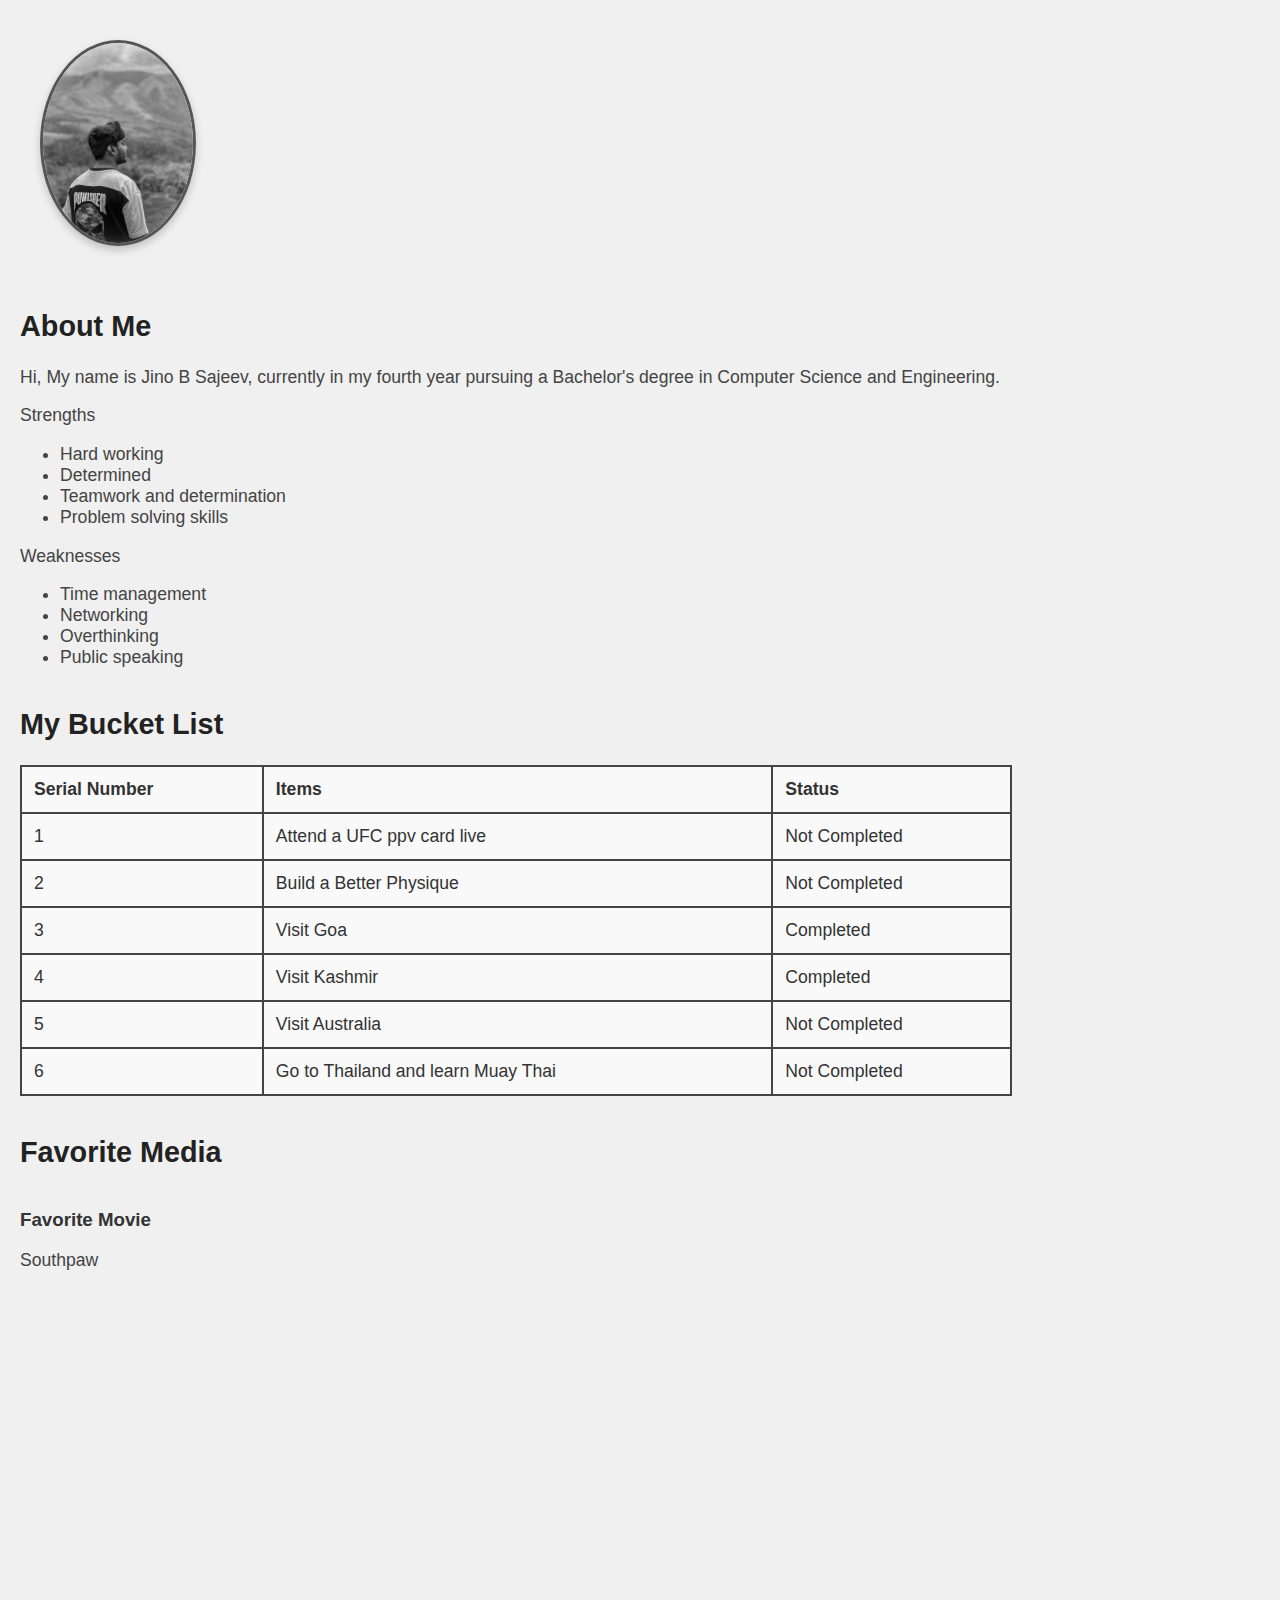
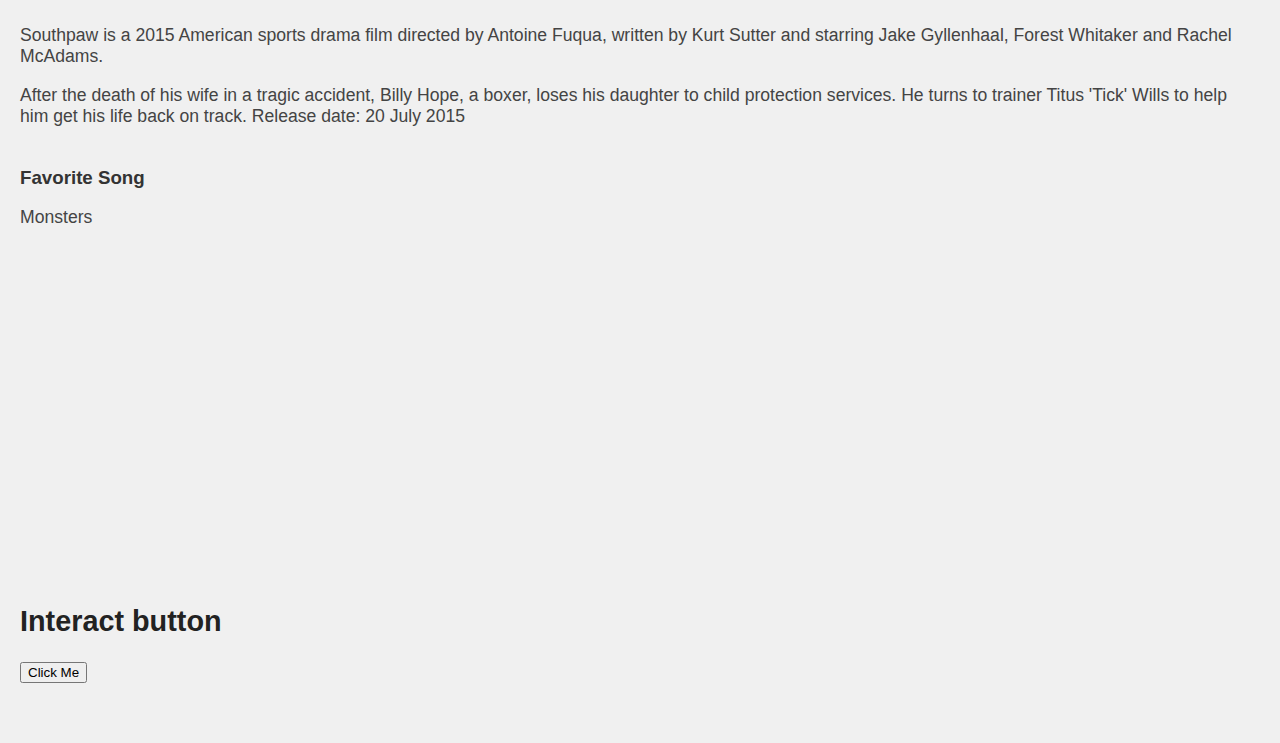
<file: index.html>
<!DOCTYPE html>
<html lang="en">
<head>
    <title>About Jino B Sajeev</title>
    <meta charset="UTF-8">
    <meta name="author" content="Jino B Sajeev">
    <meta name="description" content="Personal webpage of Jino B Sajeev">
    <link rel="stylesheet" href="home.css"> 
</head>
<body>

    <a href="https://www.instagram.com/j___5_4_3/?hl=en" target="_blank" class="instagram-link">
        <img src="IMG-20240831-WA0054.jpg" alt="Jino B Sajeev" id="profile-pic">
    </a>

    <section>
        <h2>About Me</h2>
        <p>Hi, My name is Jino B Sajeev, currently in my fourth year pursuing a Bachelor's degree in Computer Science and Engineering.</p>
        <p>Strengths</p>
        <ul>
            <li>Hard working</li>
            <li>Determined</li>
            <li>Teamwork and determination</li>
            <li>Problem solving skills</li>
        </ul>
        <p>Weaknesses</p>
            <ul>
                <li>Time management</li>
                <li>Networking</li>
                <li>Overthinking</li>
                <li>Public speaking</li>
            </ul>
        
    </section>

    <section>
        <h2>My Bucket List</h2>
        <table>
            <tr>
                <th>Serial Number</th>
                <th>Items</th>
                <th>Status</th>
            </tr>
            <tr>
                <td>1</td>
                <td>Attend a UFC ppv card live</td>
                <td>Not Completed</td>
            </tr>
            <tr>
                <td>2</td>
                <td>Build a Better Physique</td>
                <td>Not Completed</td>
            </tr>
            <tr>
                <td>3</td>
                <td>Visit Goa</td>
                <td>Completed</td>
            </tr>
            <tr>
                <td>4</td>
                <td>Visit Kashmir</td>
                <td>Completed</td>
            </tr>
            <tr>
                <td>5</td>
                <td>Visit Australia</td>
                <td>Not Completed</td>
            </tr>
            <tr>
                <td>6</td>
                <td>Go to Thailand and learn Muay Thai</td>
                <td>Not Completed</td>
            </tr>
        </table>
    </section>

    <section>
        <h2>Favorite Media</h2>
    </section>
    <section>
        <h3>Favorite Movie</h3>
        <p class="media-title">Southpaw</p> <!-- Adding a paragraph for movie title -->
        <iframe width="560" height="315" src="https://www.youtube.com/embed/Mh2ebPxhoLs?si=0lvyCb9gi-7CYpwH" title="YouTube video player" frameborder="0" allow="accelerometer; autoplay; clipboard-write; encrypted-media; gyroscope; picture-in-picture; web-share" referrerpolicy="strict-origin-when-cross-origin" allowfullscreen></iframe>
        <p>Southpaw is a 2015 American sports drama film directed by Antoine Fuqua, written by Kurt Sutter and starring Jake Gyllenhaal, Forest Whitaker and Rachel McAdams.
            </p><p>After the death of his wife in a tragic accident, Billy Hope, a boxer, loses his daughter to child protection services. He turns to trainer Titus 'Tick' Wills to help him get his life back on track.
            Release date: 20 July 2015</p>
    </section>
    <section>   
        <h3>Favorite Song</h3>
        <p class="media-title">Monsters</p> <!-- Adding a paragraph for song title -->
        <iframe width="560" height="315" src="https://www.youtube.com/embed/6aIVwQFSnVc?si=5IfKqbyecDj09tVa" title="YouTube video player" frameborder="0" allow="accelerometer; autoplay; clipboard-write; encrypted-media; gyroscope; picture-in-picture; web-share" referrerpolicy="strict-origin-when-cross-origin" allowfullscreen></iframe>
    </section>
    <section>
        <h2>Interact button </h2>
        <button onclick="alert('Hello, welcome to my page!')">Click Me</button>
    </section>
    
    <script>
        
        document.getElementById('profile-pic').addEventListener('mouseover', function() {
            document.body.style.backgroundColor = '#dcdcdc';
        });

        document.getElementById('profile-pic').addEventListener('mouseout', function() {
            document.body.style.backgroundColor = '#f0f0f0';
        });
    </script>
</body>
</html>
</file>
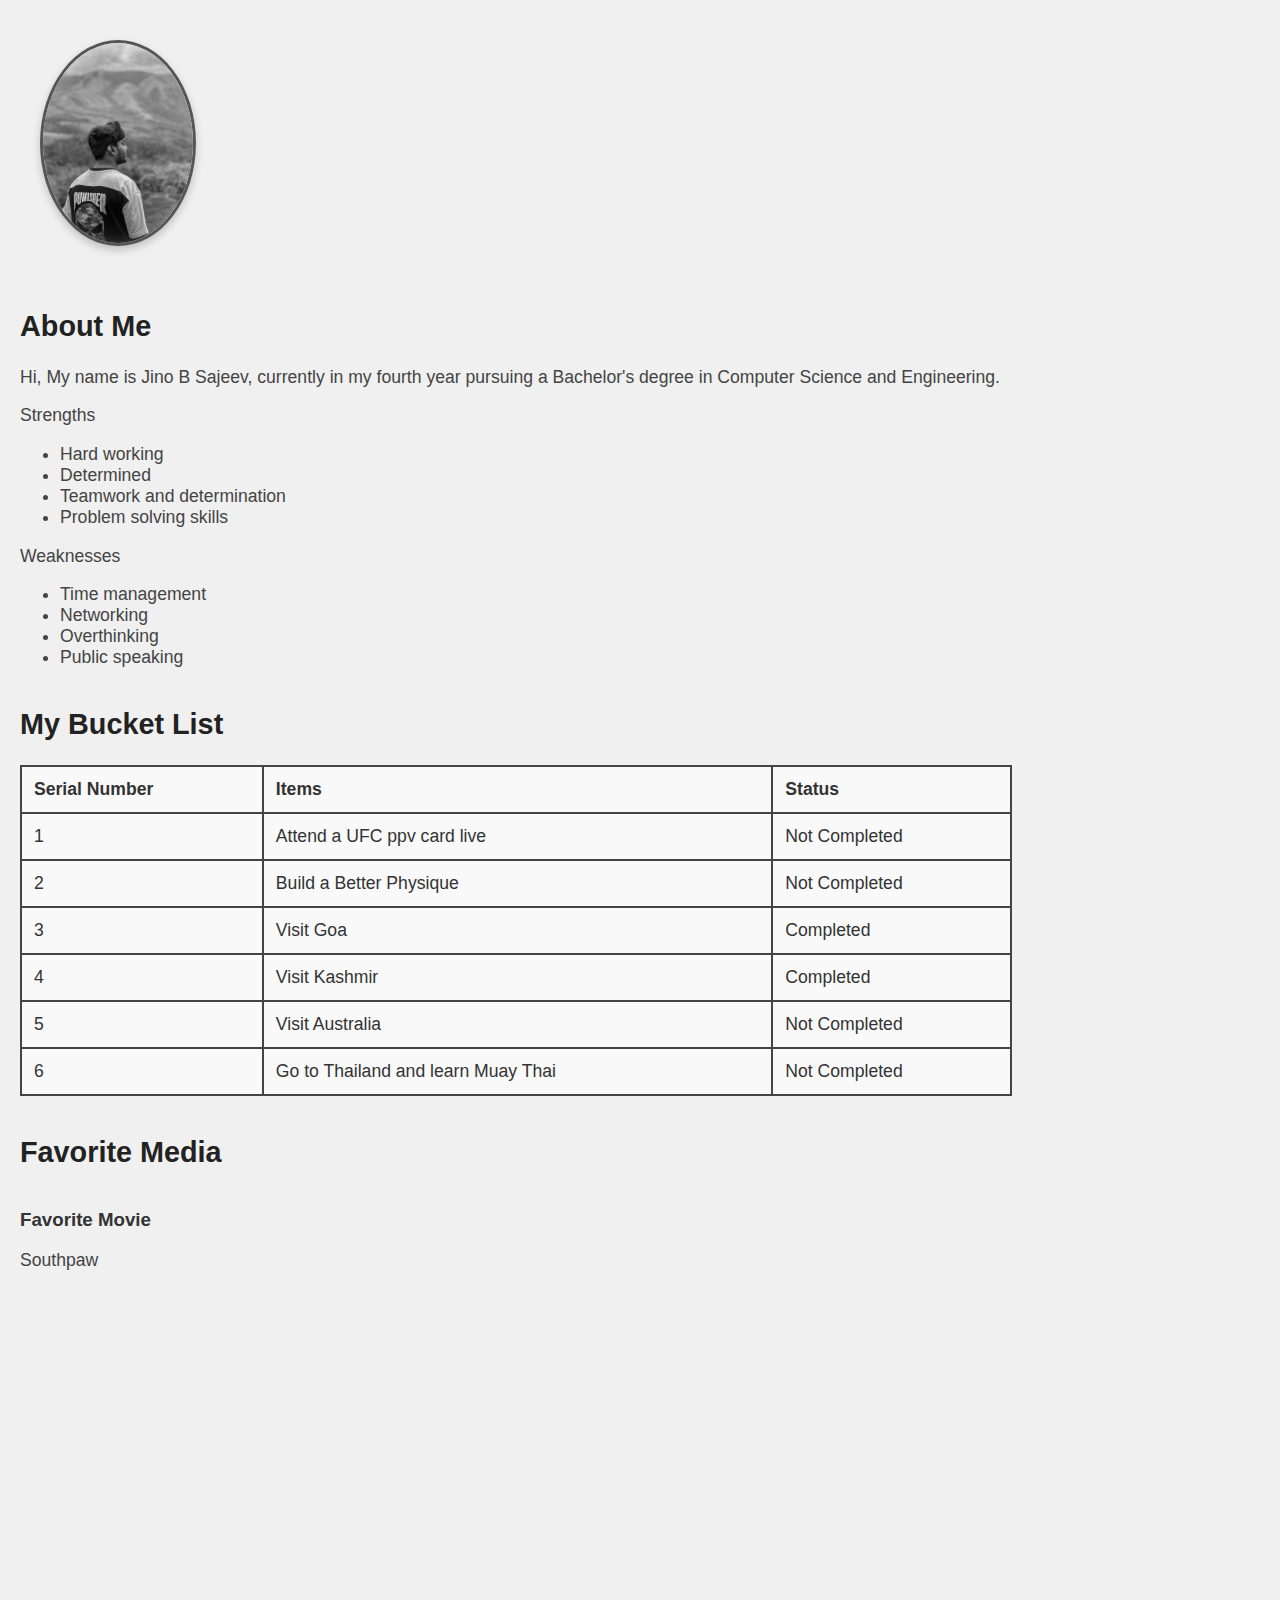
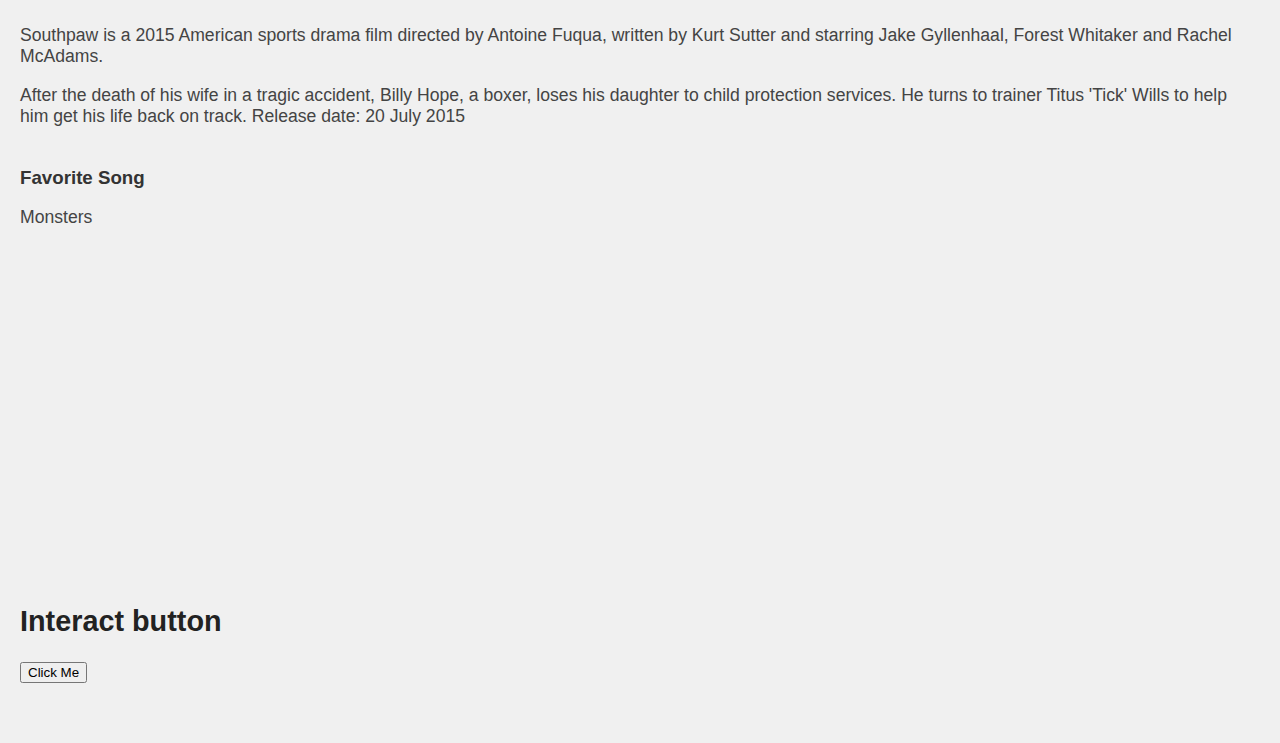
<file: home.html>
<!DOCTYPE html>
<html lang="en">
<head>
    <title>About Jino B Sajeev</title>
    <meta charset="UTF-8">
    <meta name="author" content="Jino B Sajeev">
    <meta name="description" content="Personal webpage of Jino B Sajeev">
    <link rel="stylesheet" href="home.css"> 
</head>
<body>

    <a href="https://www.instagram.com/j___5_4_3/?hl=en" target="_blank" class="instagram-link">
        <img src="IMG-20240831-WA0054.jpg" alt="Jino B Sajeev" id="profile-pic">
    </a>

    <section>
        <h2>About Me</h2>
        <p>Hi, My name is Jino B Sajeev, currently in my fourth year pursuing a Bachelor's degree in Computer Science and Engineering.</p>
        <p>Strengths</p>
        <ul>
            <li>Hard working</li>
            <li>Determined</li>
            <li>Teamwork and determination</li>
            <li>Problem solving skills</li>
        </ul>
        <p>Weaknesses</p>
            <ul>
                <li>Time management</li>
                <li>Networking</li>
                <li>Overthinking</li>
                <li>Public speaking</li>
            </ul>
        
    </section>

    <section>
        <h2>My Bucket List</h2>
        <table>
            <tr>
                <th>Serial Number</th>
                <th>Items</th>
                <th>Status</th>
            </tr>
            <tr>
                <td>1</td>
                <td>Attend a UFC ppv card live</td>
                <td>Not Completed</td>
            </tr>
            <tr>
                <td>2</td>
                <td>Build a Better Physique</td>
                <td>Not Completed</td>
            </tr>
            <tr>
                <td>3</td>
                <td>Visit Goa</td>
                <td>Completed</td>
            </tr>
            <tr>
                <td>4</td>
                <td>Visit Kashmir</td>
                <td>Completed</td>
            </tr>
            <tr>
                <td>5</td>
                <td>Visit Australia</td>
                <td>Not Completed</td>
            </tr>
            <tr>
                <td>6</td>
                <td>Go to Thailand and learn Muay Thai</td>
                <td>Not Completed</td>
            </tr>
        </table>
    </section>

    <section>
        <h2>Favorite Media</h2>
    </section>
    <section>
        <h3>Favorite Movie</h3>
        <p class="media-title">Southpaw</p> <!-- Adding a paragraph for movie title -->
        <iframe width="560" height="315" src="https://www.youtube.com/embed/Mh2ebPxhoLs?si=0lvyCb9gi-7CYpwH" title="YouTube video player" frameborder="0" allow="accelerometer; autoplay; clipboard-write; encrypted-media; gyroscope; picture-in-picture; web-share" referrerpolicy="strict-origin-when-cross-origin" allowfullscreen></iframe>
        <p>Southpaw is a 2015 American sports drama film directed by Antoine Fuqua, written by Kurt Sutter and starring Jake Gyllenhaal, Forest Whitaker and Rachel McAdams.
            </p><p>After the death of his wife in a tragic accident, Billy Hope, a boxer, loses his daughter to child protection services. He turns to trainer Titus 'Tick' Wills to help him get his life back on track.
            Release date: 20 July 2015</p>
    </section>
    <section>   
        <h3>Favorite Song</h3>
        <p class="media-title">Monsters</p> <!-- Adding a paragraph for song title -->
        <iframe width="560" height="315" src="https://www.youtube.com/embed/6aIVwQFSnVc?si=5IfKqbyecDj09tVa" title="YouTube video player" frameborder="0" allow="accelerometer; autoplay; clipboard-write; encrypted-media; gyroscope; picture-in-picture; web-share" referrerpolicy="strict-origin-when-cross-origin" allowfullscreen></iframe>
    </section>
    <section>
        <h2>Interact button </h2>
        <button onclick="alert('Hello, welcome to my page!')">Click Me</button>
    </section>
    
    <script>
        
        document.getElementById('profile-pic').addEventListener('mouseover', function() {
            document.body.style.backgroundColor = '#dcdcdc';
        });

        document.getElementById('profile-pic').addEventListener('mouseout', function() {
            document.body.style.backgroundColor = '#f0f0f0';
        });
    </script>
</body>
</html>
</file>
<file: home.css>
body {
    background-color: #f0f0f0;; 
    font-family: Arial, sans-serif;
    margin: 0;
    padding: 20px;
    color: #333; 
}

#profile-pic {
    width: 150px;
    border-radius: 50%;
    transition: transform 0.3s ease, filter 0.3s ease;
    float: right;
    margin: 20px;
    border: 3px solid #555; 
    box-shadow: 0 4px 8px rgba(0, 0, 0, 0.2); 
}

.instagram-link {
    display: inline-block;
    text-decoration: none;
    transition: transform 0.3s ease, filter 0.3s ease;
}

.instagram-link:hover {
    transform: scale(1.05);
    filter: brightness(1.2); 
}

h2 {
    color: #222; 
    clear: both;
    margin-top: 40px;
    font-size: 1.8em; 
}

p, ul {
    
    color: #444; 
    font-size: 1.1em; 
}

section {
    margin-bottom: 40px;
}

table {
    width: 80%;
    border-collapse: collapse;
    margin: 20px 0;
    font-size: 1.1em; 
}

th, td {
    border: 2px solid #444; 
    padding: 12px; 
    text-align: left;
    background-color: #f9f9f9; 

th {
    background-color: #555;
    color: #fff;
    font-weight: bold;
}
}
</file>
